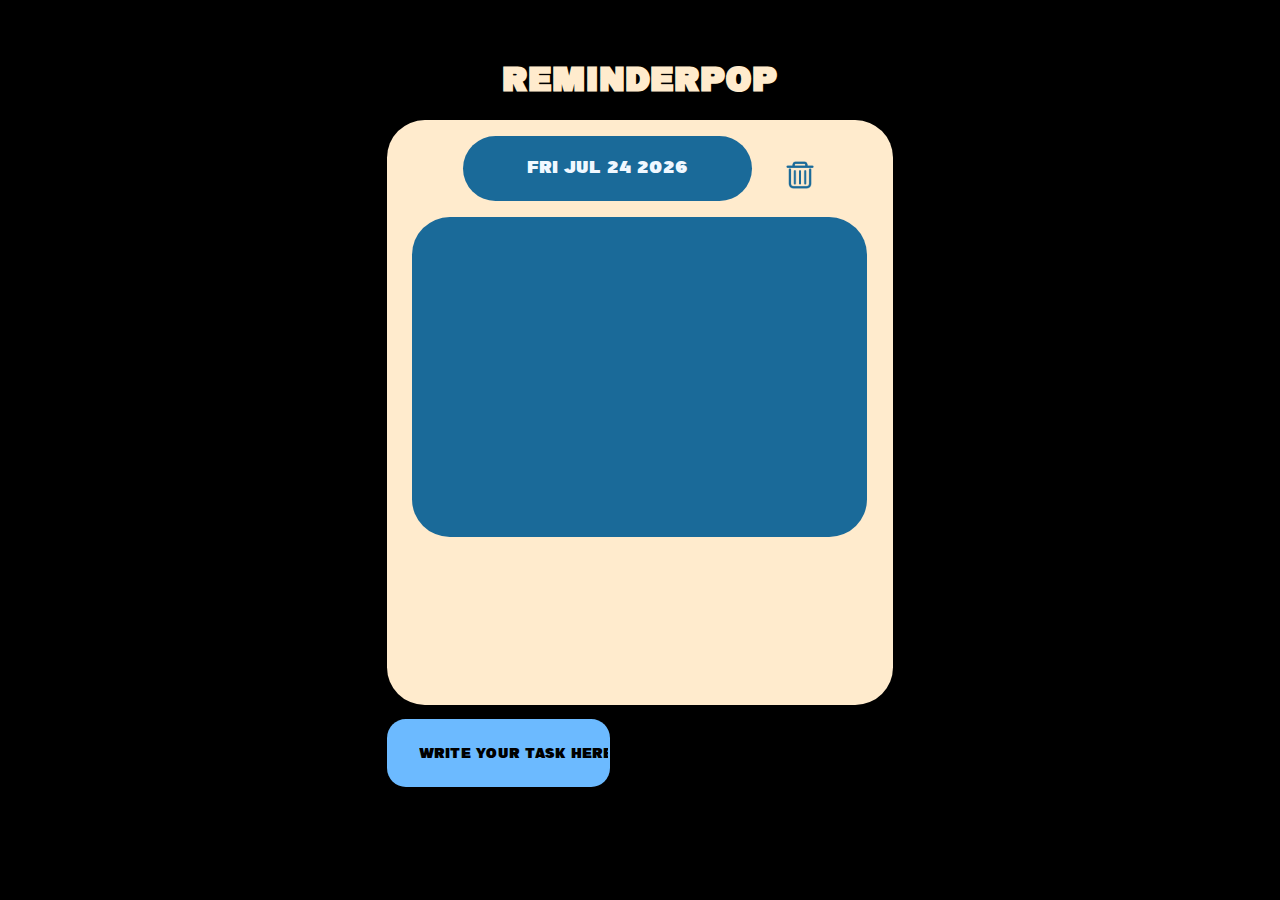
<file: hola.html>
<!DOCTYPE html>
<html lang="en">
<head>
    <meta charset="UTF-8">
    <meta name="viewport" content="width=device-width, initial-scale=1.0">
    <link rel="stylesheet" href="Styles/hola.css">
    
    <title>REMINDERPOP</title>
    <link rel="icon" href="./img/REMINDERPOPLOGO.jpg" type="image/jpg" sizes="16x16">
    
</head>
<body>
    <h1>REMINDERPOP</h1>
    
    <div id="contentBox">
        <div id="Header">
            <div id="dateAndTrash">
                <div id="fechabox">
                    <p id="fecha"></p>
                </div>
                    <img src="./img/RecyclerTrash.png" id="RecyclerTrash" onmouseover="changeImage()" onmouseout="setOldImage()">
                
            </div>


            <div class="TaskContent">
                <ul id="list">
                    
                </ul>
            </div>
        </div>

    </div>
        
    <input type="text" name="entradaTexto" id="texto" required minlength="1" maxlength="30" placeholder="write your task here">
    
    <script src ="../javascript/logic.js"></script>    
    
    
    
</body>
</html>
</file>
<file: Styles/hola.css>
@font-face{
	font-family:aBigDeal;
	src:url(../fonts/aBigDeal.ttf);
}
@font-face{
	font-family:Retroica;
	src:url(../fonts/Retroica.ttf);
}
h1{
    font-family: aBigDeal;
    text-align: center;   
    color: blanchedalmond;
    margin-top: 2em;
}

body{
    background-color: black;
}

#contentBox{
    background-color:blanchedalmond;
    border-radius: 1cm;
    margin-left: 25%;

    display: inline-block;
    height: 65vh;
    width: 40%;
    margin-left: 30%;
    text-align: center;
}


#RecyclerTrash{
    display: block;
    height:2em;
    margin-left: 2em; 
    margin-top: 0.7em;
}


#dateAndTrash{
    margin-top: 1em;
    display: flex;
    align-items: center;
    justify-content: center;
}
#fechabox{
    flex-wrap: wrap;
    background-color: rgb(26, 106, 153);
    padding-left: 4em;
    padding-right: 4em;
    padding-top: 0.5em;
    padding-bottom: 0.5em;
    border-radius: 1cm;
    color: aliceblue;
    margin: 0cm;
    
    
}
#fecha{
    font-family: aBigDeal;
    align-items: flex-end;
}

#fechaBox{
    margin-top: 1em;
}
.TaskContent{
    margin-top: 1em;
    background-color: rgb(26, 106, 153);
    border-radius: 1cm;
    width: 90%;
    margin-left: 5%;
    height: 20rem;
    overflow:auto;
}
#texto{
    width: 15%;
    height: 5em;
    background-color: rgb(108, 186, 255);
    margin-left: 30%;
    border-radius: 0.5cm;
    font-family: monospace;
    margin-top: 1em;
    padding-left: 2.5%;
    border: none;
}

::placeholder{
    color: black;
    font-family: aBigDeal;
}

#texto:hover{
    background-color: rgb(255, 112, 112);
    color: aliceblue;
    transition: 1s;
}

li{
    display: block;
    width: auto;
    margin-left: 10%;
    height: 2rem;
    background-color: rgb(0, 0, 0);
    color: blanchedalmond;
    font-family: Retroica;
    border-radius: 0.5cm;
    margin-top: 1em;
    margin-left: 0;
    text-align: left;
    padding-top: 1em;
    padding-left: 10%;
    
}
 ul{
    list-style-type: none; /* Remove bullets */
  padding: 0; /* Remove padding */
  margin: 0; /* Remove margins */
 }
</file>
